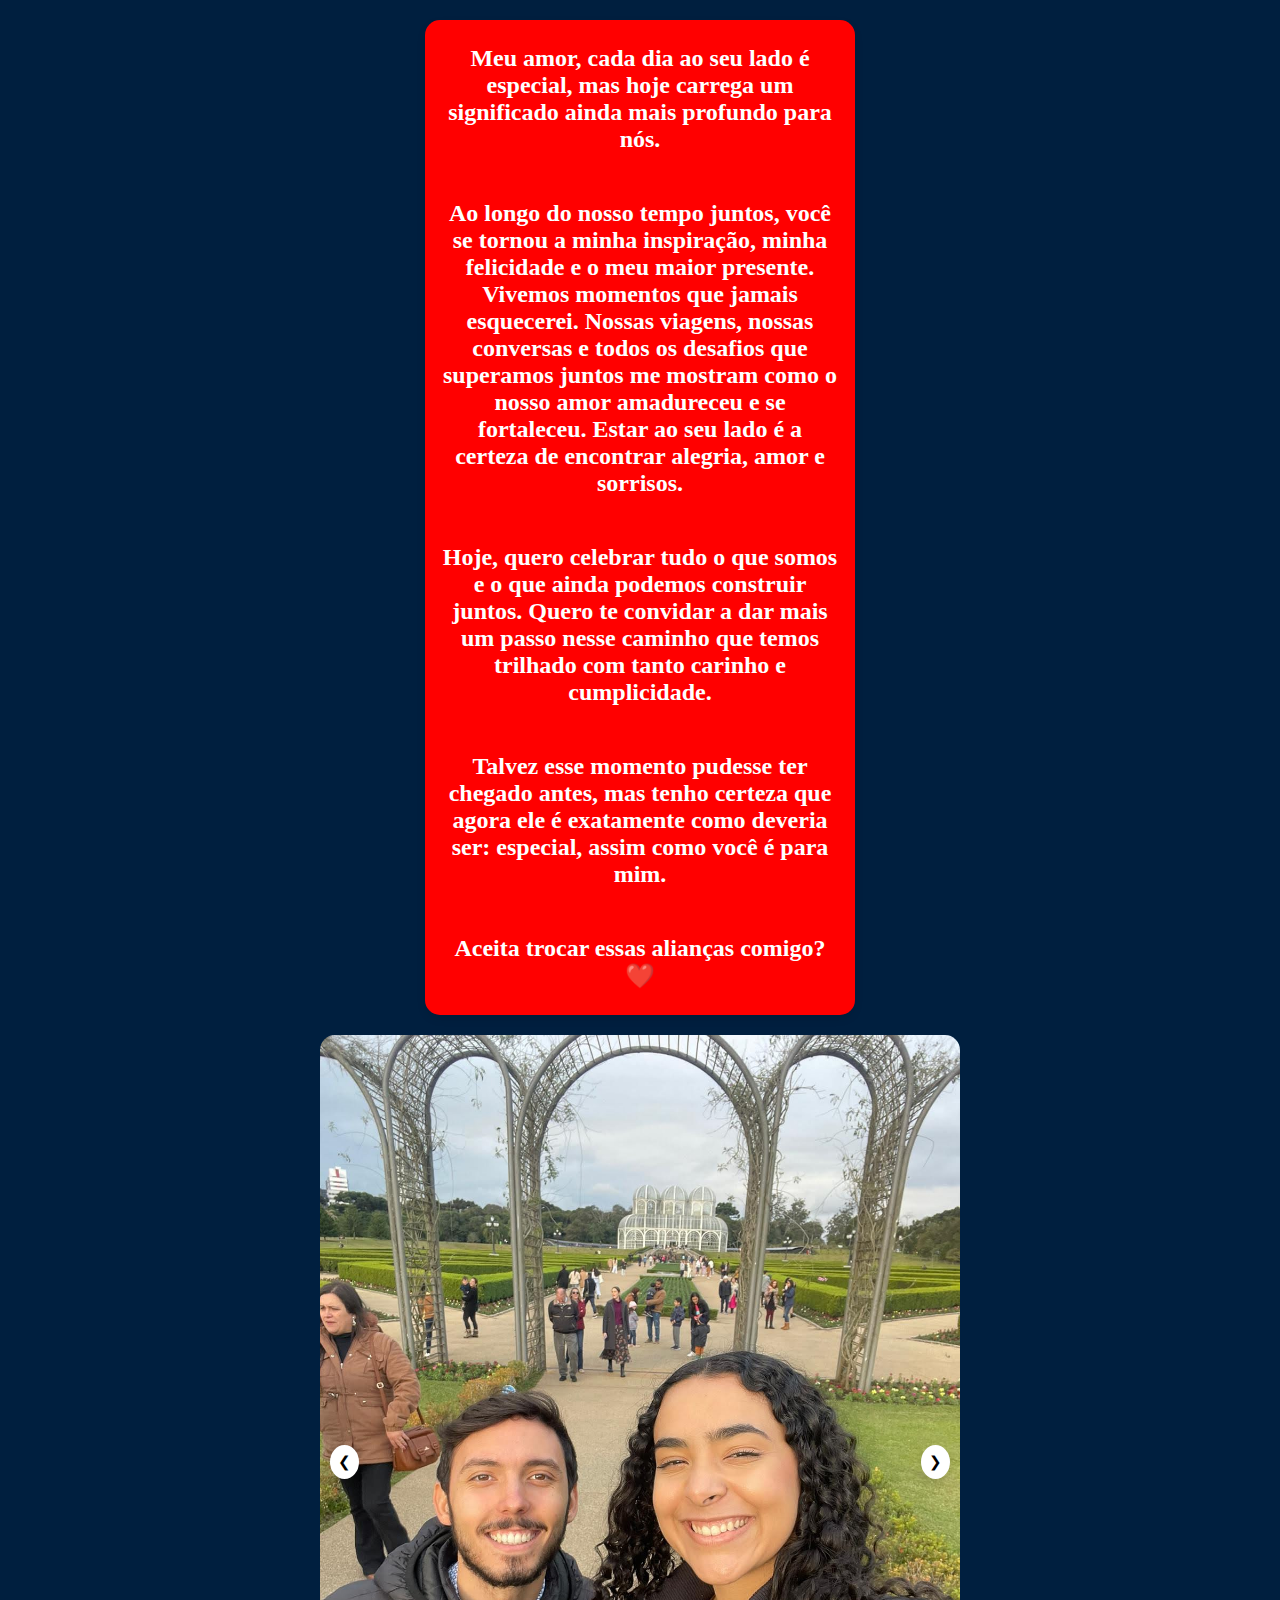
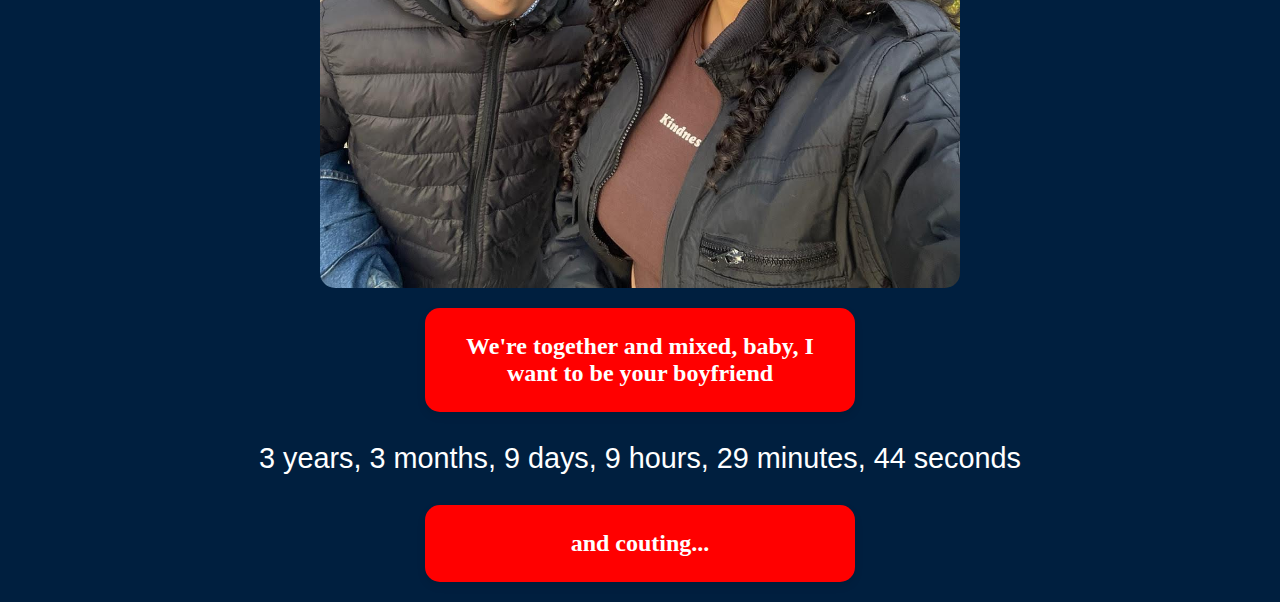
<file: index.html>
<!DOCTYPE html>
<html lang="en">
<head>
    <meta charset="UTF-8">
    <meta name="viewport" content="width=device-width, initial-scale=1.0">
    <title>Tribute to My Girlfriend</title>
    <link rel="shortcut icon" type="imagex/png" href="img/Coração Azul.avif">
    <link rel="stylesheet" href="style.css">
</head>
<body>
    <div class="message">
        <p>Meu amor, cada dia ao seu lado é especial, mas hoje carrega um significado ainda mais profundo para nós.</p>
        <br>
        <p>Ao longo do nosso tempo juntos, você se tornou a minha inspiração, minha felicidade e o meu maior presente. Vivemos momentos que jamais esquecerei. Nossas viagens, nossas conversas e todos os desafios que superamos juntos me mostram como o nosso amor amadureceu e se fortaleceu. Estar ao seu lado é a certeza de encontrar alegria, amor e sorrisos.</p>
        <br>    
        <p>Hoje, quero celebrar tudo o que somos e o que ainda podemos construir juntos. Quero te convidar a dar mais um passo nesse caminho que temos trilhado com tanto carinho e cumplicidade.</p>
        <br>    
        <p>Talvez esse momento pudesse ter chegado antes, mas tenho certeza que agora ele é exatamente como deveria ser: especial, assim como você é para mim.</p>
        <br>
        <p>Aceita trocar essas alianças comigo? ❤️</p>    

    </div>
    <!-- Carousel Section -->
    <div class="carousel">
        <img src="img/Jardim Botânico.jpg" alt="Photo 16" class="active">
        <img src="img/Beijo Pico Agudo.jpg" alt="Photo 1">
        <img src="img/Estufa Jardim Botânico.jpg" alt="Photo 13">
        <img src="img/Mão e Anel.jpg" alt="">
        <img src="img/Hotel CTB.jpg" alt="Photo 14">
        <img src="img/Jantar dos Namorados CTEC 2023.jpg" alt="Photo 15">
        <img src="img/Palco Ópera de Arame.jpg" alt="Photo 2">
        <img src="img/Aguativa 2013.jpg" alt="Photo 3">
        <img src="img/Aniversário Duda Silveira.jpg" alt="Photo 4">
        <img src="img/Buraco do Padre.jpg" alt="Photo 5">
        <img src="img/Cachoeira Buraco do Padre.jpg" alt="Photo 6">
        <img src="img/Campeonato de Ordem Unida 2023.jpg" alt="Photo 7">
        <img src="img/Casamento Isa.jpg" alt="Photo 8">
        <img src="img/Casamento Rodrigo.jpg" alt="Photo 9">
        <img src="img/Chá Revelação da Serena.jpg" alt="Photo 10">
        <img src="img/Colação de Grau Guilherme Matemática.jpg" alt="Photo 11">
        <img src="img/Esfinges CTB.jpg" alt="Photo 12">
        <img src="img/Maringá Encantada 2023 (2).jpg" alt="Photo 17">
        <img src="img/Maringá Encantada 2023.jpg" alt="Photo 18">
        <img src="img/Morro da Cruz Itapema do Norte (2).jpg" alt="Photo 19">
        <img src="img/Morro da Cruz Itapema do Norte.jpg" alt="Photo 20">
        <img src="img/Niver Rayssa 2023 - Polar.jpg" alt="Photo 21">
        <img src="img/Palco Ópera de Arame.jpg" alt="Photo 22">
        <img src="img/Passeio Público CTB.jpg" alt="Photo 23">
        <img src="img/Pico Agudo (2).jpg" alt="Photo 24">
        <img src="img/Pico Agudo (3).jpg" alt="Photo 25">
        <img src="img/Pico Agudo.jpg" alt="Photo 26">
        <img src="img/Pico Caratuva - 1° Mirante (2).jpg" alt="Photo 27">
        <img src="img/Pico Caratuva - 1° Mirante.jpg" alt="Photo 28">
        <img src="img/Pico Caratuva - Uniforme de Campo DBV.jpg" alt="Photo 29">
        <img src="img/Pico Caratuva.jpg" alt="Photo 30">
        <img src="img/Street Burguer da Contadora.jpg" alt="Photo 31">
        <img src="img/Torre Panorâmica CTB.jpg" alt="Photo 32">
        <img src="img/Virada 2023 Itapoá (2).jpg" alt="Photo 33">
        <img src="img/Virada 2023 Itapoá (3).jpg" alt="Photo 34">
        <img src="img/Virada 2023 Itapoá (4).jpg" alt="Photo 35">
        <img src="img/Virada 2023 Itapoá - Fogos.jpg" alt="Photo 36">
        <img src="img/Virada 2023 Itapoá.jpg" alt="Photo 37">
        <img src="img/Ópera de Arame (2).jpg" alt="Photo 38">
        <img src="img/Ópera de Arame.jpg" alt="Photo 39">

        <button class="left" onclick="prevSlide()">&#10094;</button>
        <button class="right" onclick="nextSlide()">&#10095;</button>
    </div>

    <!-- Message Section -->
    <div class="message">
        <p>We're together and mixed, baby, I want to be your boyfriend</p>
    </div>

    <!-- Timer Section -->
    <div class="timer" id="timer">
        <!-- Timer content will be inserted here -->
    </div>

    <div class="message">
        <p>and couting...</p>
    </div>

    <!-- Poem Section 
    <div class="poem">
        <p>Baby, I like you very much. Your company, your smile.<br><br>
        I miss you when you're not around and I love seeing you arrive.<br><br>
        I'm sure that sometimes it's hard to relate to me. Sometimes it's hard to relate to you too, and my dream is that we overcome the difficulties and improve as a couple every day, every day and forever. I love you!</p>
    </div>
-->
    <script src="script.js"></script>
</body>
</html>
</file>
<file: style.css>
body {
    margin: 0;
    font-family: Arial, sans-serif;
    background-color: #001f3f; /* Dark blue */
    color: white;
    text-align: center;
}

h1, p {
    margin: 10px 0;
}

/* Carousel Container */
.carousel {
    position: relative;
    max-width: 100%; /* Full width on mobile */
    margin: 0 auto;
    overflow: hidden;
    box-sizing: border-box;
}

.carousel img {
    width: 100%; /* Full width for better responsiveness */
    display: none;
    border-radius: 15px;
}

.carousel img.active {
    display: block;
}

/* Navigation Buttons */
.carousel button {
    position: absolute;
    top: 50%;
    transform: translateY(-50%);
    background: white;
    border: none;
    color: black;
    font-size: 15px;
    cursor: pointer;
    padding: 8px;
    border-radius: 50%;
    box-shadow: 0 4px 8px rgba(0,0,0,0.1);
}

.carousel button.left {
    left: 10px;
}

.carousel button.right {
    right: 10px;
}

/* Highlighted Message and Poem Styles */
.message, .poem {
    margin: 20px auto;
    padding: 15px;
    background-color: rgb(255, 0, 0);
    color: white;
    width: 90%; /* Reduced width on mobile */
    max-width: 400px;
    box-shadow: 0 4px 8px rgba(0, 0, 0, 0.1);
    border-radius: 15px;
    text-align: center;
    font-family: 'Georgia', serif;
    font-size: 1.2rem;
    font-weight: bold;
}

/* Timer */
.timer {
    margin: 30px 0;
    font-size: 1.5rem;
}

/* Responsive Styles */
@media (min-width: 768px) {
    .carousel {
        max-width: 50%; /* Limited size for larger screens */
    }

    .message, .poem {
        width: 50%;
        font-size: 1.5rem;
    }

    .timer {
        font-size: 1.8rem;
    }
}
</file>
